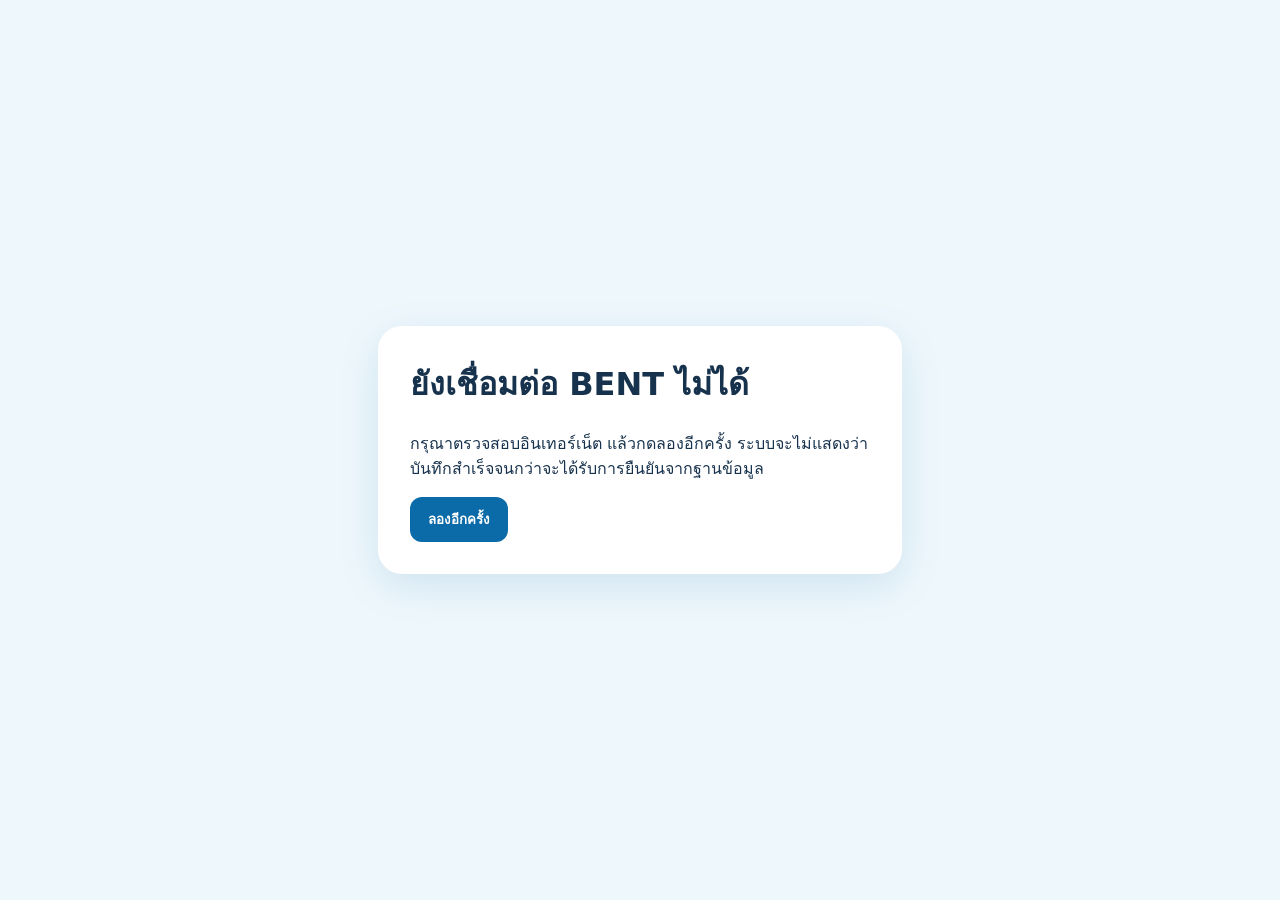
<file: offline.html>
<!doctype html><html lang="th"><head><meta charset="utf-8"><meta name="viewport" content="width=device-width,initial-scale=1"><title>BENT ออฟไลน์</title><style>body{font-family:system-ui,sans-serif;background:#eef7fc;margin:0;display:grid;place-items:center;min-height:100vh;color:#17324d}.card{background:#fff;border-radius:24px;padding:32px;max-width:460px;margin:20px;box-shadow:0 12px 40px #0b6aa822}h1{margin-top:0}button{border:0;border-radius:12px;background:#0b6aa8;color:#fff;padding:12px 18px;font-weight:700}</style></head><body><div class="card"><h1>ยังเชื่อมต่อ BENT ไม่ได้</h1><p>กรุณาตรวจสอบอินเทอร์เน็ต แล้วกดลองอีกครั้ง ระบบจะไม่แสดงว่าบันทึกสำเร็จจนกว่าจะได้รับการยืนยันจากฐานข้อมูล</p><button onclick="location.reload()">ลองอีกครั้ง</button></div></body></html>
</file>
